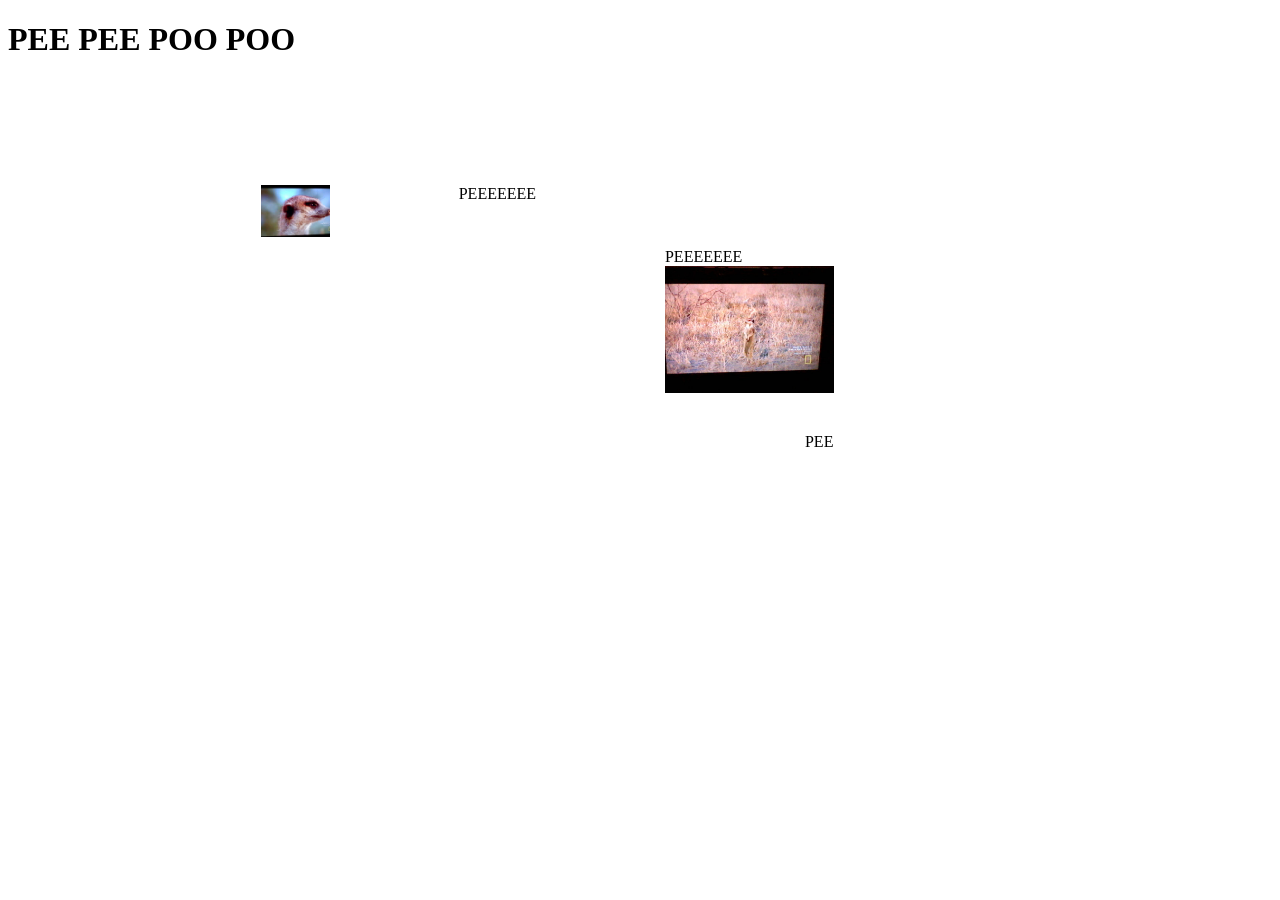
<file: index.html>
<!DOCTYPE html><!--you will always open your html document with this DOCTYPE declaration. this is how the browser
     knows to render your following code as html5, the current language standard. it's important to do this because without
     context, some html5-specific elements may not render.-->
<html><!--the <html> tag opens and so houses your entire html document.
    all tags in html will open with their name in the greater-than/less-than brackets and close around their content
    with the greater-than/less-than brackets, with a slash in the front. look for the closing html tag at the end of this doc!
    go right now please! -->
<head><!--the <head> of an html doc contains housekeeping information that ensures the content of the page will load correctly,
    as well as page title and favicon links. code written in the head isn't really visible as content to your site visitors.-->
    <meta charset="UTF-8"/><!--this line informs the browser we're using utf-8 character encoding, the unicode standard.
    again, this is insurance your content will load correctly.-->
    <link href="styles/louis louis.css" rel="stylesheet" type="text/css"><!--this <link> tag in the head informs the browser
    how the following html should be STYLED according to the linked css file. here, i'm leading the browser to pull
    data from the louislouis.css file located within the styles/ folder. rel: denotes the relationship between the linked pages.
    in this case, it's a STYLESHEET. type: clarifies again it's a css file, and this is mainly fallback for older servers that could
    potentially misunderstand contemporary html (which doesn't need the additonal specification) and load the page incorrectly.-->
    <title>peepee poopoo 69</title><!--finally this is your page title !! this is what will be seen on the open tab of your
    website in the browser.-->
</head><!--that takes care of housekeeping, so we close the heading tag like all html tags with a forward-slashed bracketed tag.-->
<body><!--the body of an html document contains all of its visible content: headers, paragraphs, images, video, etc.
    there can only be 1 <body> tag in an html document. -->
<h1><!--the <header> or <h1> tag is a container for introducing a page, page section, or navigational links. using headers without
    personalizing their styling in CSS will always result in the tag's content being presented in larger and bolded font by default
    than the contents of <p> (paragraph) or other unstyled classes.-->
    PEE PEE  POO POO
</h1>
    <!--it might be worth noting now that while classes like <h> will also visually style a page in a rudimentary but quick way, they are also understood
    by the browser to have navigational significance and so their information will be literally read by accessibility devices in a different tone. 
    for this reason, you wouldn't want to use <h> as a shortcut to enlargening and boldening text for simple aesthetic reasons instead of specifying so 
    in css, because the actual function of this styling would cause an accessibility aid to misinterpret the content.-->
<p><!--i always put most of my website contents in the paragraph <p> tag because it gives me a parent element to split up the areas i'll be styling
    in css by, even if it's not going to be a paragraph of text. techinically, once your <body> tag is declared, you don't need to adhere to this format.
    like the default bolded styling the header tag, the browser will always display <p> contents with a line of space before and after it.-->
    <div><!--here we begin to put into use the structure we built out for our page in our css sheet.
    the <div> tag has NO inherent meaning or style until it's been styled in css. without defining what you want <div> to do/look like in css, its contents will be
    presented as plain text, or along the guidelines of its parent element (here, <p>) if applicable. you can put whatever you want in <div> containers, 
    but it's best to reserve it as a functional element (like how we are blocking out display columns of content here), because its nonspecificity 
    means arbitrarily invoking div can make your code cluttered and difficult to maintain over time.-->
        <div class="container">
    <!--we can style html in css by element or class. when you add "class='container'" to this div tag, the browser will display the div element according
    to the attributes defined in the .container class you created in your css document. classes can be applied to multiple elements, and can override the features
    of the parent element. 
    for example: if you make the font size of class "container" smaller than the default font size of <p>, but don't indicate a change of the actual font, the container
    class will still present parent element's font, but alter the size as defined.-->
    <div class="shit"><!--div open tag-->PEEEEEEE<!---peeeeeee is our content-->
    </div><!--div closing tag.-->
    <div class="fuck">PEEEEEEE <img class="img2" src="./img/slut.JPG"> <!--we've added an image to our content! images in html are displayed by linking them to their location
        in your website's images folder. the file path would then be written as (source) src="image folder name/image.file", again in the brackets.!-->&nbsp;&nbsp;&nbsp;&nbsp;&nbsp;&nbsp;&nbsp;&nbsp;&nbsp;&nbsp;&nbsp;&nbsp;&nbsp;&nbsp;&nbsp;&nbsp;&nbsp;&nbsp;&nbsp;&nbsp;&nbsp;&nbsp;&nbsp;&nbsp;&nbsp;&nbsp;&nbsp;&nbsp;&nbsp;&nbsp;&nbsp;&nbsp;&nbsp;&nbsp;&nbsp;&nbsp;
        &nbsp;&nbsp;&nbsp;&nbsp;&nbsp;&nbsp;&nbsp;&nbsp;&nbsp;&nbsp;&nbsp;&nbsp;&nbsp;&nbsp;&nbsp;&nbsp;&nbsp;&nbsp;&nbsp;&nbsp;&nbsp;&nbsp;&nbsp;&nbsp;&nbsp;&nbsp;&nbsp;&nbsp;&nbsp;&nbsp;&nbsp;&nbsp;&nbsp;&nbsp;&nbsp;&nbsp;&nbsp;&nbsp;&nbsp;&nbsp;
        &nbsp;&nbsp;&nbsp;&nbsp;&nbsp;&nbsp;&nbsp;&nbsp;&nbsp;&nbsp;&nbsp;&nbsp;&nbsp;&nbsp;&nbsp;&nbsp;&nbsp;&nbsp;&nbsp;&nbsp;&nbsp;
        &nbsp;&nbsp;&nbsp;&nbsp;&nbsp;&nbsp;&nbsp;&nbsp;&nbsp;&nbsp;&nbsp;&nbsp;&nbsp;PEE
    </div>
<div class="motherfucker, ahhh"><img src="./img/whore.JPG"></div>
    </div>
</p>
</body>
</html><!--hi, it's me! your closing html tag! i love you!-->
</file>
<file: styles/louis louis.css>
img {
    max-width: 69px;
}
/*this is the standard we're set for our <img> files. all images have been assigned 69 pixels at birth.
without any styling done to <img>, they will render at full size, at top right-alignment by default. 
you can change other qualities, like margin, here too.
because this is styling we're setting for the <img> object, unless otherwise specified by class or parent element,
all images you upload (note: not video !!!) will be subject to this styling. */

/* so since we do want variation between our image uploads:
a selector beginning with . in front of it is a class. you can attribute multiple classes to one html object, say,
to effect both size and animation properties. this allows for more detailed styling of your html content. */
.img2 {
    max-width: 169px;
}

/* here i'm making the class 'container' to refer to the structure our 'div' elements will take--this is how we are
building the grid format! 
'div' refers to 'content division', so other than being the child of a container parent, it won't present any 
differently until styled. i'll come back to that in a second. */
.container {
    margin: 10% 20% 10%; /*this is building the grid with a margin of 10% of the parent element's (in this case, the
    entire html page) total space around it at the top, 20% on the left and right sides, and 10% on the bottom.*/ 
    display: grid; 
    grid-template-columns: repeat(4, 1fr); /*this builds the grid to accomodate 4 vertical columns, each equally 25% (1fr
    as in fraction) of the 100% grid. they will repeat in perpetuity. */
    grid-template-rows: repeat(4); /* same but for horziontal rows.*/
    grid-auto-rows: auto; /*this allows the ordering of the grid to present its content in its entirety, by automating the
    rows to fit differently-sized objects. */
    column-gap: 17%; /* this and row-gap describe how much space we want between each column/row.*/
    row-gap: 3%;
  }

/*and these are our div classes! our beautiful children SHIT FUCK AND MOTHERFUCKER! sorry it's
.shit .fuck and .motherfucker, because they're classes ^____^
these classes will be used to specify exactly where our div elements will land on the grid. these are
explicitly child elements that will only be used on objects within the container parent. you wouldn't style
anything outside your grid with these. */
  .shit {
    grid-column-start: 2; /* shit child shall spawn on the 2nd column, */
    grid-row-start: 1; /* and first row of our grid. about top-left of center. */
  }

  .fuck {
    grid-column-start: 3; /* it helps me to imagine these numbers as coordinates on our grid. */
    grid-row-start: 2;
  }

  .motherfucker {
    grid-column-start: 1;
    grid-row-start: 1;
  }

  /*  we can make a class just to call in an animated effect for specific html elements.
  i haven't tried this on video--i don't think it works, because video elements are presented entirely differently, 
  but you can definitely do it to everything else. */
  .ahhh {
    animation: blinker 8s linear infinite; /* here i'm specifying that we want our animated object to BLINK, in a linear
    fashion (not forwards-backwards, not randomly), for infinity. */
  }
  @keyframes blinker { /* you must call in the animation specified above using the keyframes at-rule. these rules have
  specific names you have to correspond between animation and keyframes. you can google the effect you want, to figure out
  what its recognized css name is. */
    50% {
      opacity: 0;
    }
  }
</file>
